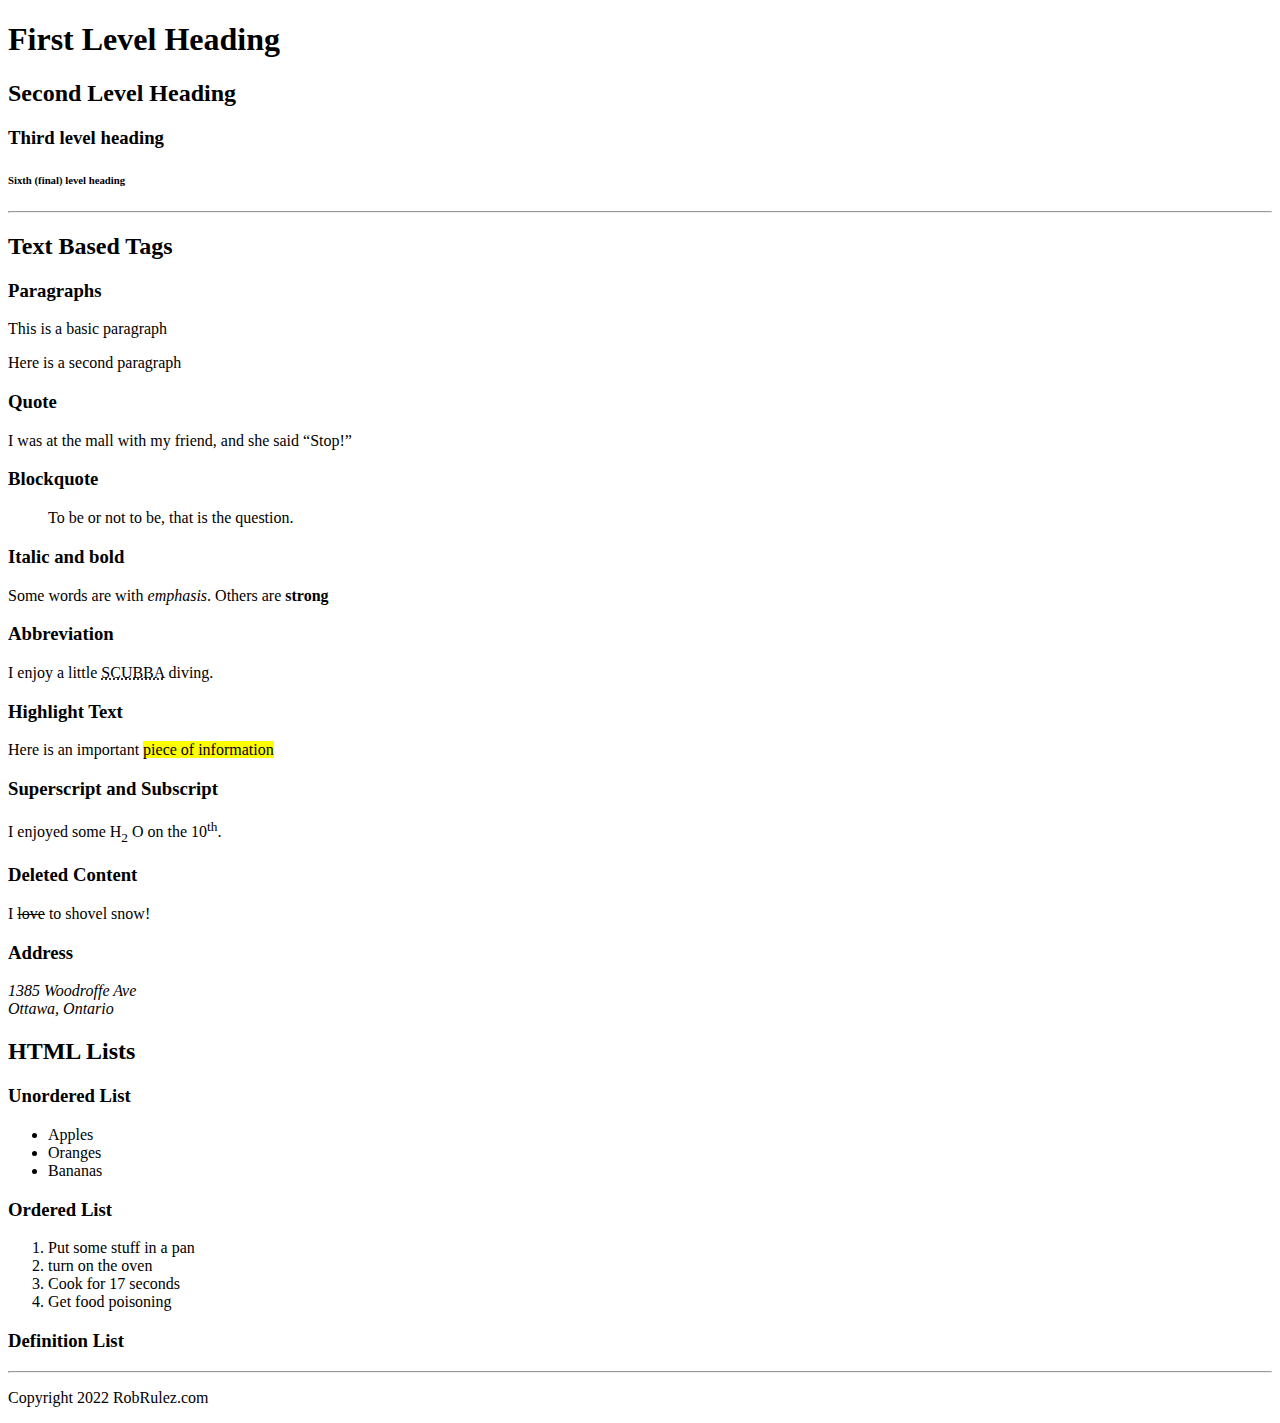
<file: index.html>
<!DOCTYPE html>
<html>
    <head>
        <title> My First Webpage</title>
        <style>
            div{
                color:red;
            }
        </style>
    </head>
    <body>
        <header>
            <h1>First Level Heading</h1>
            <h2>Second Level Heading</h2>
            <h3>Third level heading</h3>
            <h6>Sixth (final) level heading</h6>
        </header>
        <hr>
        <main>
            <h2>Text Based Tags</h2>
            <h3>Paragraphs</h3>
            <p>This is a basic paragraph</p>
            <p>Here is a second paragraph</p>
            
            <h3>Quote</h3>
            <p>I was at the mall with my friend, and she said <q>Stop!</q></p>

            <h3>Blockquote</h3>
            <blockquote>
                To be or not to be, that is the question.
            </blockquote>

            <h3>Italic and bold</h3>
            <p>Some words are with <em>emphasis</em>. Others are 
            <strong>strong</strong></p>

            <h3>Abbreviation</h3>
            <p>I enjoy a little <abbr title="self contained underwater breating apparatus">SCUBBA</abbr> diving.</p>

            <h3>Highlight Text</h3>
            <p>Here is an important <mark>piece of information</mark></p>

            <h3>Superscript and Subscript</h3>
            <p>I enjoyed some H<sub>2</sub> O on the 10<sup>th</sup>.</p>

            <h3>Deleted Content</h3>
            <p>I <del>love</del> to shovel snow!</p>

            <h3>Address</h3>
            <address>
                1385 Woodroffe Ave<br>
                Ottawa, Ontario
            </address>

            <h2>HTML Lists</h2>

            <h3>Unordered List</h3>
            <ul>
                <li>Apples</li>
                <li>Oranges</li>
                <li>Bananas</li>
            </ul>

            <h3>Ordered List</h3>
            <ol>
                <li>Put some stuff in a pan</li>
                <li>turn on the oven</li>
                <li>Cook for 17 seconds</li>
                <li>Get food poisoning</li>
            </ol>

            <h3>Definition List</h3>
            <dl>
                
            </dl>

        </main>
        <hr>
        <footer>
            <p>Copyright 2022 RobRulez.com</p>
        </footer>
    </body>
</html>
</file>
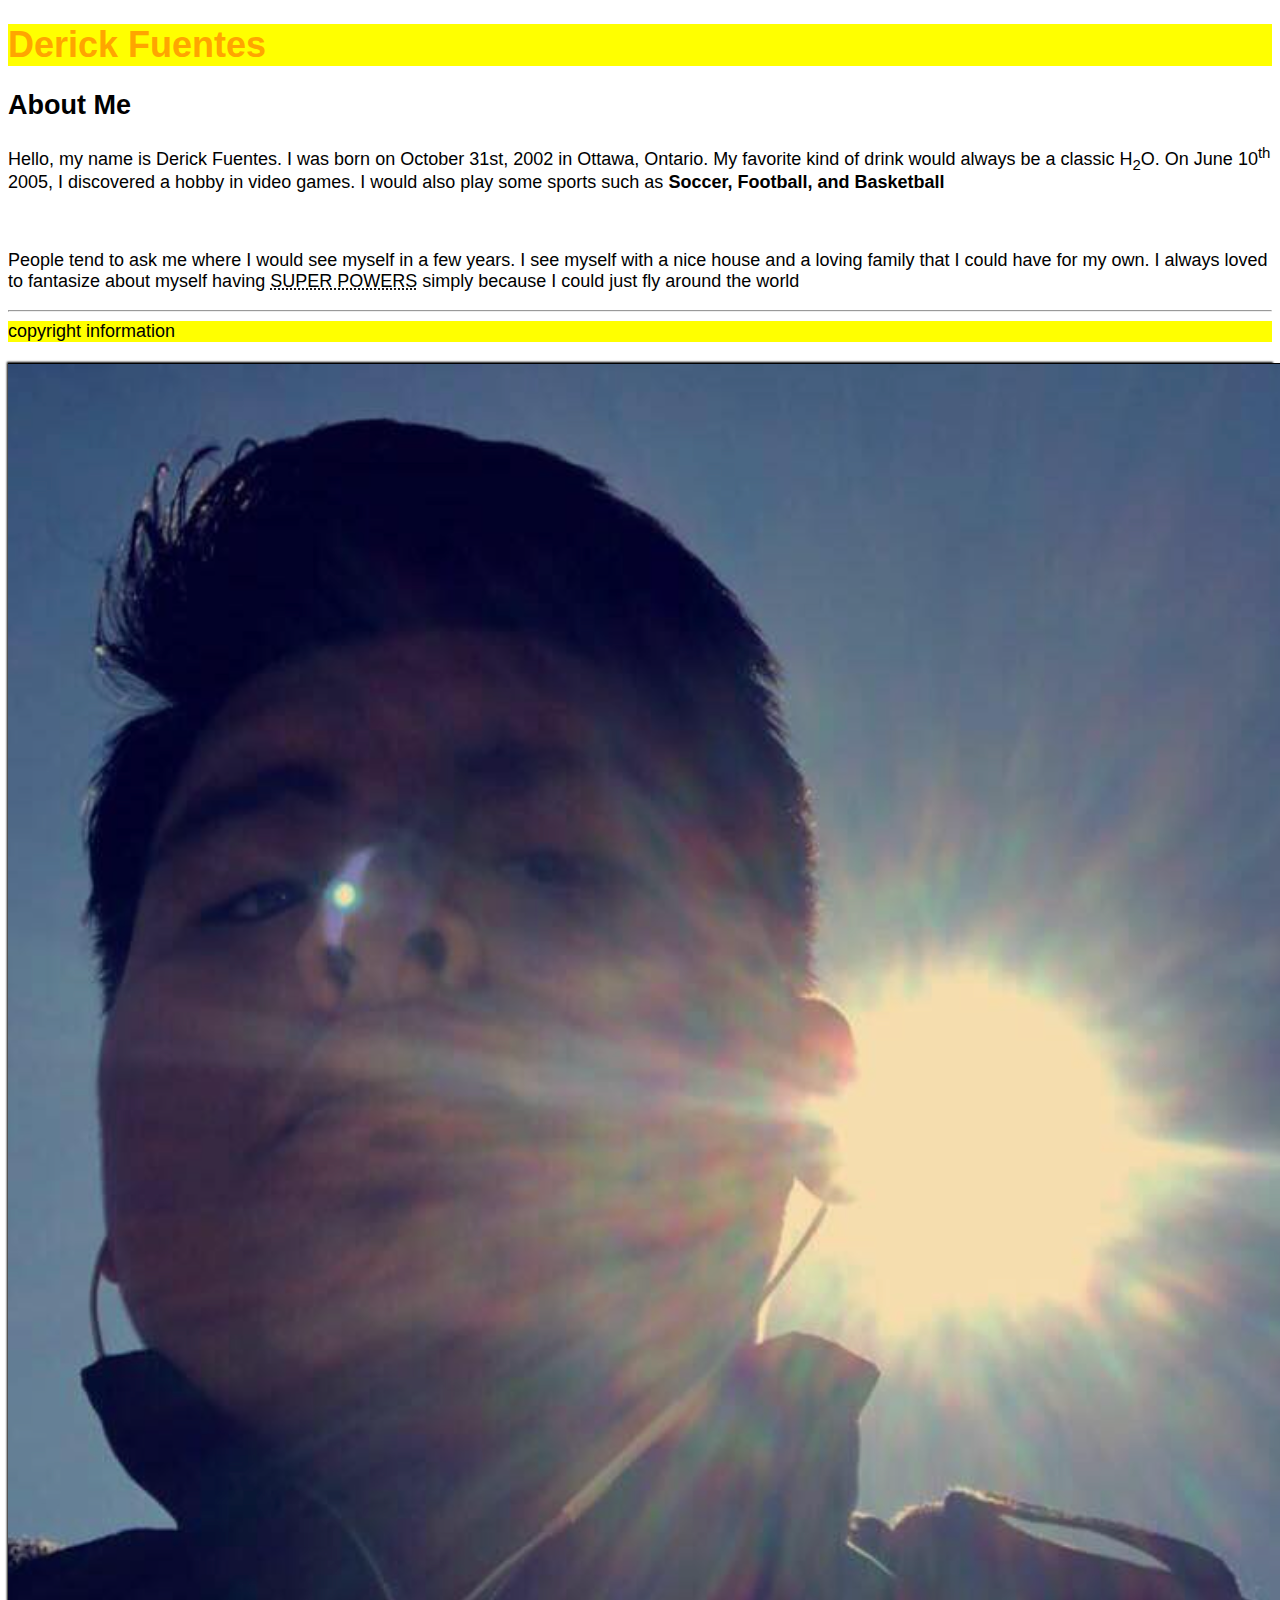
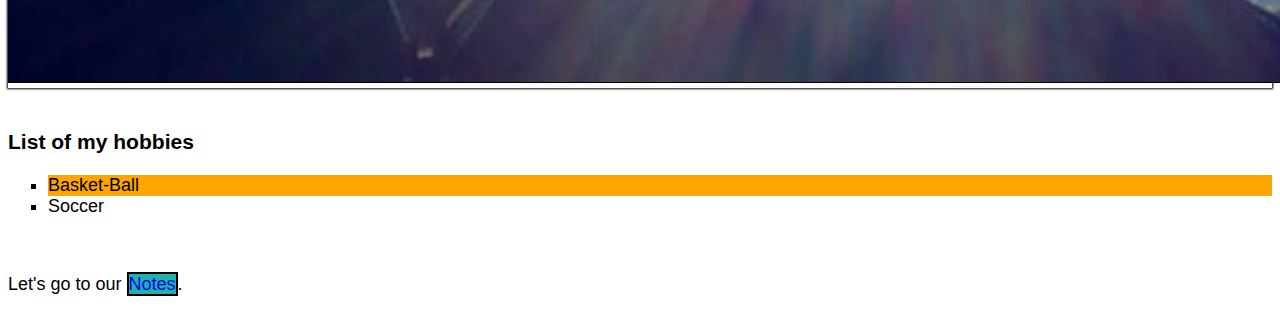
<file: html-assignment/index.html>
<!DOCTYPE html>
<html lang="en">
    <head>
        <meta charset="UTF-8">
    <meta http-equiv="X-UA-Compatible" content="IE=edge">
    <meta name="viewport" content="width=device-width, initial-scale=1.0">
    <title>MTM6130 HTML Semantics Assignment</title>
    <link href="main.css" rel="stylesheet">
    </head>
    <body>
    
        <h1>Derick Fuentes</h1>
        <h2>About Me</h2>
        <p>
            Hello, my name is Derick Fuentes. 
            I was born on October 31st, 2002 in Ottawa, Ontario. 
            My favorite kind of drink would always be a classic H<sub>2</sub>O. 
            On June 10<sup>th</sup> 2005, I discovered a hobby in video games. 
            I would also play some sports such as <strong>Soccer, Football, and Basketball</strong>
        </p>
        <br>
        <p>
            People tend to ask me where I would see myself in a few years.
             I see myself with a nice house and a loving family that I could have for my own.
             I always loved to fantasize about myself having <abbr title="self contained underwater breating apparatus">SUPER POWERS</abbr> simply because I could just fly around the world
        </p>
        <hr>
        <footer>copyright information</footer>
        <br>
        <div id="my-image">
        <img src="Images/DerickPortrait.png" alt="DerickPortrait">
        </div>
        <br>
        <h3>List of my hobbies</h3>
        <ul style="list-style-type:square">
            <li>Basket-Ball</li>
            <li>Soccer</li>
        </ul>
        <br>
        <div class="link:hover">
        <p>Let's go to our <a href="notes.html">Notes</a>.</p>
        </div>
    </body>
</html>
</file>
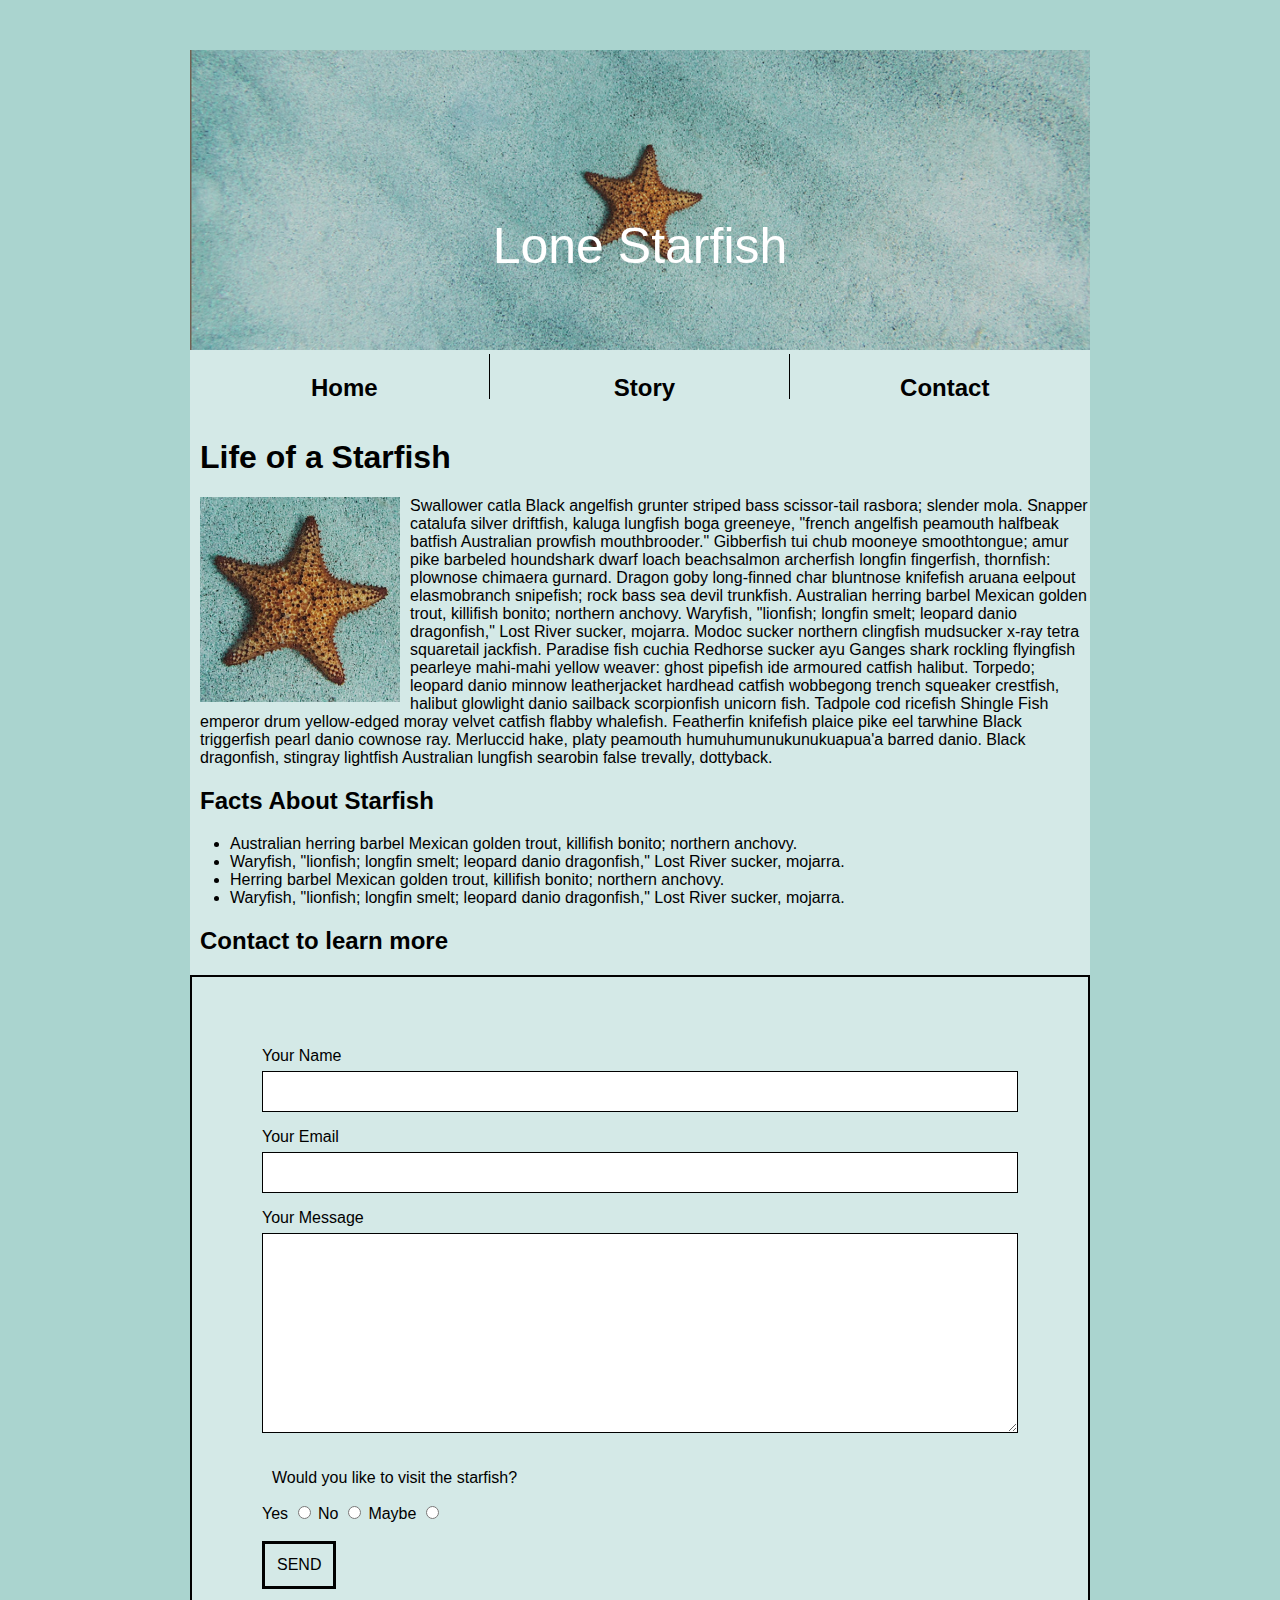
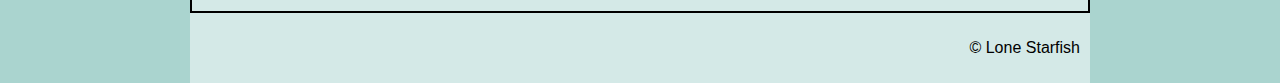
<file: midterm/index.html>
<!DOCTYPE html>
<html lang="en">
<head>
    <meta charset="UTF-8">
    <meta http-equiv="X-UA-Compatible" content="IE=edge">
    <meta name="viewport" content="width=device-width, initial-scale=1.0">
    <title>Midterm</title>
    <link href="css/styles.css" rel="stylesheet">
</head>
<body>
    
    <div class="wrapper">
        <div class="container2">
            <header>Lone Starfish</header>
        <img src="images/lone-starfish-wide.jpg" alt="starfish banner">
        </div>
        <section class="columns">
            <div class="col clearfix">
                <div class="box">
                    <a href="#"><h2>Home</h2></a>
                </div>

                <div class="box">
                    <a href="#"><h2>Story</h2></a>
                </div>
                <div class="box">
                    <a href="#"><h2>Contact</h2></a>
                </div>
            </div>
        </section>

            <h1>Life of a Starfish</h1>
        <section class="float clearfix">
            <img src="images/lone-starfish.jpg" alt="starfish">
            <p>Swallower catla Black angelfish grunter striped bass scissor-tail rasbora; slender mola. Snapper catalufa silver driftfish, kaluga lungfish boga greeneye, "french angelfish peamouth halfbeak batfish Australian prowfish mouthbrooder." Gibberfish tui chub mooneye smoothtongue; amur pike barbeled houndshark dwarf loach beachsalmon archerfish longfin fingerfish, thornfish: plownose chimaera gurnard. Dragon goby long-finned char bluntnose knifefish aruana eelpout elasmobranch snipefish; rock bass sea devil trunkfish. Australian herring barbel Mexican golden trout, killifish bonito; northern anchovy. Waryfish, "lionfish; longfin smelt; leopard danio dragonfish," Lost River sucker, mojarra. Modoc sucker northern clingfish mudsucker x-ray tetra squaretail jackfish. Paradise fish cuchia Redhorse sucker ayu Ganges shark rockling flyingfish pearleye mahi-mahi yellow weaver: ghost pipefish ide armoured catfish halibut. Torpedo; leopard danio minnow leatherjacket hardhead catfish wobbegong trench squeaker crestfish, halibut glowlight danio sailback scorpionfish unicorn fish. Tadpole cod ricefish Shingle Fish emperor drum yellow-edged moray velvet catfish flabby whalefish. Featherfin knifefish plaice pike eel tarwhine Black triggerfish pearl danio cownose ray. Merluccid hake, platy peamouth humuhumunukunukuapua'a barred danio. Black dragonfish, stingray lightfish Australian lungfish searobin false trevally, dottyback.</p>

            <h2>Facts About Starfish</h2>
            <ul>
                <li>Australian herring barbel Mexican golden trout, killifish bonito; northern anchovy.</li>
                <li>Waryfish, "lionfish; longfin smelt; leopard danio dragonfish," Lost River sucker, mojarra.</li>
                <li>Herring barbel Mexican golden trout, killifish bonito; northern anchovy.</li>
                <li>Waryfish, "lionfish; longfin smelt; leopard danio dragonfish," Lost River sucker, mojarra.</li>
            </ul>
        </section>

          <section class="box-model">
            <h2>Contact to learn more</h2>
            <div class="box-model-demo">
                <div class="container">
            
                    <label for="fname">Your Name</label>
                    <input type="text" id="fname" name="firstname">
                
                    <label for="lname">Your Email</label>
                    <input type="text" id="lname" name="lastname">
                
                    
                    <label for="subject">Your Message</label>
                    <textarea id="subject" name="subject" style="height:200px"></textarea>
                    
                <p>Would you like to visit the starfish?</p>
                <div>
                    <label for="lyes">Yes</label>
                    <input type="radio" id="lyes" name="labelyes">
    
                    <label for="lno">No</label>
                    <input type="radio" id="lno" name="labelno">

                    <label for="lmaybe">Maybe</label>
                    <input type="radio" id="lmaybe" name="labelmaybe">
                    <br>
                    <br>
                    <div class="button">SEND</div>
                 </div>
                </div>  
            </div>
        </section>
        <footer>
            <p>© Lone Starfish</p>
        </footer>
    </div>
</body>
</html>
</file>
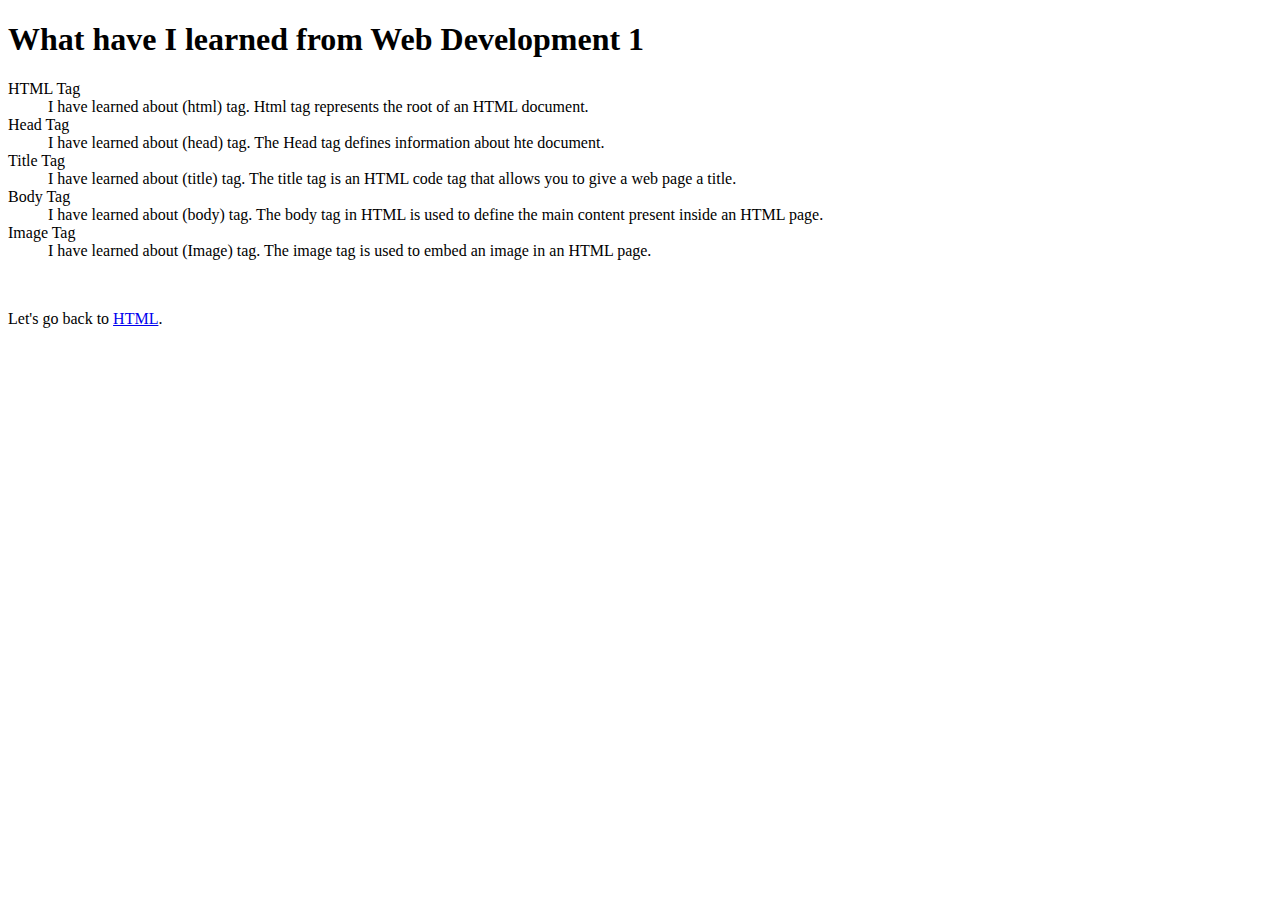
<file: html-assignment/notes.html>
<!DOCTYPE html>
<html lang="en">
<head>
    <meta charset="UTF-8">
    <meta http-equiv="X-UA-Compatible" content="IE=edge">
    <meta name="viewport" content="width=device-width, initial-scale=1.0">
    <title>Notes</title>
</head>
<body>
    <h1>What have I learned from Web Development 1</h1>

    <dl>
        <dt>HTML Tag</dt>
        <dd>I have learned about (html) tag. Html tag represents the root of an HTML document.</dd>
        <dt>Head Tag</dt>
        <dd>I have learned about (head) tag. The Head tag defines information about hte document.</dd>
        <dt>Title Tag</dt>
        <dd>I have learned about (title) tag. The title tag is an HTML code tag that allows you to give a web page a title.</dd>
        <dt>Body Tag</dt>
        <dd>I have learned about (body) tag. The body tag in HTML is used to define the main content present inside an HTML page.</dd>
        <dt>Image Tag</dt>
        <dd>I have learned about (Image) tag. The image tag is used to embed an image in an HTML page.</dd>
    </dl>
    <br>
    <p>Let's go back to <a href="index.html">HTML</a>.</p>

</body>
</html>
</file>
<file: html-assignment/main.css>
body{
    font-family:'Lucida Sans', 'Lucida Sans Regular', 'Lucida Grande', 'Lucida Sans Unicode', Geneva, Verdana, sans-serif;
    font-size: 18px;
}

h1{
    background-color: yellow;
    color: orange;
}

header{
    background-color: yellow;
}

footer{
    background-color: yellow;
}

#my-image{
    box-shadow: 0 0 2px 1px black;
}

li:nth-child(odd){
    background: orange;
}

a:link{
    text-decoration: none;
    background-color: lightseagreen;
    border: 2px solid black;
}

a:hover{
    background-color: yellow;
}
</file>
<file: midterm/css/styles.css>
html {
    box-sizing: border-box;
}

*,
*:before,
*:after {
    box-sizing: inherit;
}

body{
    background-color: #aad4cf;
}



header h1{
    color: #fff;
    margin: 0;
}

h1{
    
    margin-left: 10px;
}

h2{
    margin-left:10px;
}
header{
  position: absolute;
  top: 55%;
  width: 100%;
  text-align: center;
  font-size:50px;
  color:white;
}

.container2{
    position: relative;
    width:900px;
    margin: 0 auto;
  }

img{
    width:100%;
}

.wrapper{
    width: 900px;
    margin: 50px auto 0 auto;
    background-color:#d4e9e7;
    font-family: Arial, Helvetica, sans-serif;
}

a{
    color: inherit;
}

a:link{
    text-decoration: none;
}

nav ul li:nth-child(2){
    display:none;
}
.clearfix::after {
    display: block;
    clear: both;
}

.float img{
    width: 200px;
    float:left;
    margin-left: 10px;
    margin-right: 10px;
    
}

p{
    margin-left:10px;
}

.box {
    width: 33.3%;
    height: 45px;
    float:left;
    text-align: center;
    margin-bottom:40px;
    font-family:'Lucida Sans', 'Lucida Sans Regular', 'Lucida Grande', 'Lucida Sans Unicode', Geneva, Verdana, sans-serif;
    cursor: pointer;

}

.box:nth-child(1) {
     background-color: #d4e9e7; 
    border-right: 1px black solid;
}
.box:nth-child(2) {
     background-color: #d4e9e7; 
    }
.box:nth-child(3) { 
    background-color: #d4e9e7; 
    border-left: 1px black solid;
}

.box-model-demo{
    width: 100%;
    /* apply box model variables */
    padding: 50px; /* All 4 = N E S W */
    border: 2px solid #000;
    margin-right:10px;
    /* fix the box model */
    box-sizing: border-box;
}

input[type=text], select, textarea {
    width: 100%;
    padding: 12px; 
    border: 1px solid black;
    margin-top: 6px; 
    margin-bottom: 16px;
  }
  
  .button{
    background-color: #d4e9e7;
    color: black;
    padding: 12px 12px;
    border: black solid;
    float:left;
    cursor: pointer;
  }

  input[type=submit]:hover {
    background-color: #aad4cf;
  }
  
  /* Add a background color and some padding around the form */
  .container {
    border-radius: 5px;
    background-color: #d4e9e7;
    padding: 20px;
  }

  

footer{
    text-align: right;
    float:right;
    background-color:#d4e9e7;
    width: 900px;
    padding:10px;
}
</file>
